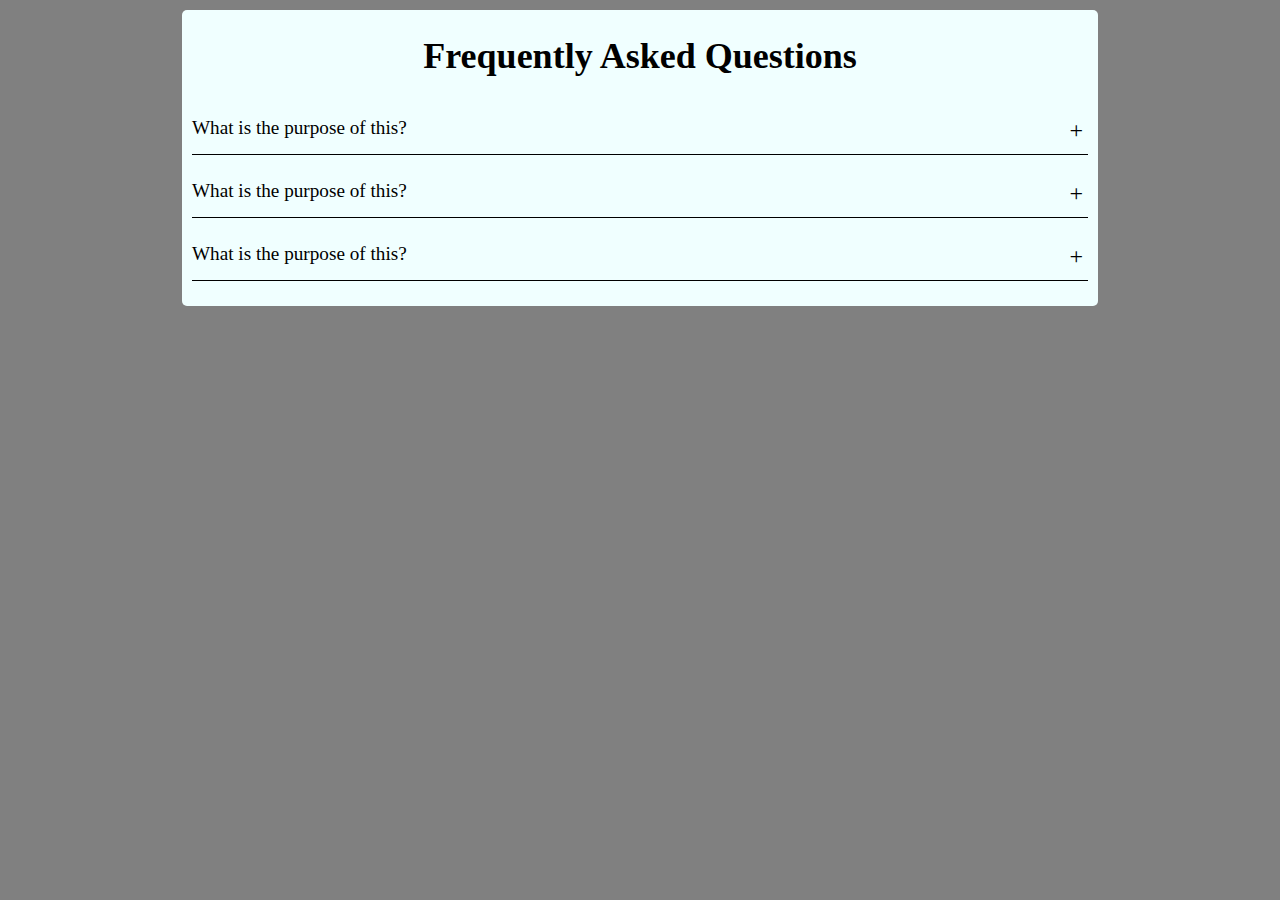
<file: Accordion/index.html>
<!DOCTYPE html>
<html lang="en">
<head>
    <meta charset="UTF-8">
    <meta name="viewport" content="width=device-width, initial-scale=1.0">
    <link rel="stylesheet" href="styles.css">
    <title>Accordion</title>
</head>
<body>
    <div class="accordion">
        <div class="accordion-title">
            <h2>Frequently Asked Questions</h2>
        </div>

        <div class="content">
            <div class="question">What is the purpose of this?</div>
            <div class="answer">Nothing more exciting happening here in terms of content, but just filling up the space to make it look, 
                at least at first glance, a bit more representative of how this would look in a real-world application
            </div>
        </div>
        <div class="content">
            <div class="question">What is the purpose of this?</div>
            <div class="answer">Nothing more exciting happening here in terms of content, but just filling up the space to make it look, 
                at least at first glance, a bit more representative of how this would look in a real-world application
            </div>
        </div>
        <div class="content">
            <div class="question">What is the purpose of this?</div>
            <div class="answer">Nothing more exciting happening here in terms of content, but just filling up the space to make it look, 
                at least at first glance, a bit more representative of how this would look in a real-world application
            </div>
        </div>
    </div>
    

    <!-- script -->
    <script src="script.js"></script>
</body>
</html>
</file>
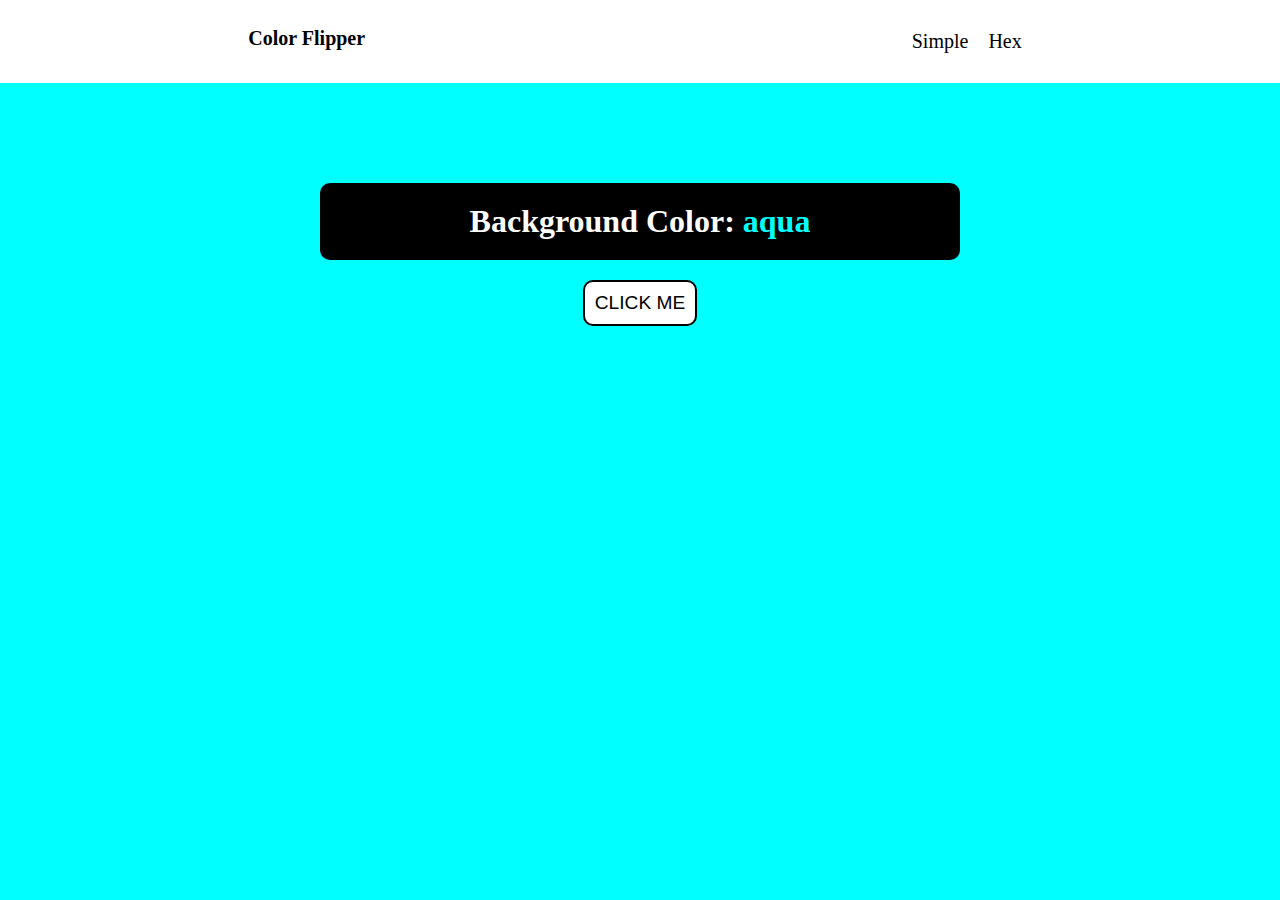
<file: Color Flipper/index.html>
<!DOCTYPE html>
<html lang="en">
<head>
    <meta charset="UTF-8">
    <meta name="viewport" content="width=, initial-scale=1.0">
    <link rel="stylesheet" href="style.css">
    <title>ColorFlipper</title>
</head>
<body>
    <nav>
        <div class="nav-center">
            <h4>Color Flipper</h4>
            <ul class="nav-links">
                <li>
                    <a href="index.html">Simple</a>
                </li>
                <li><a href="hex.html">Hex</a></li>
            </ul>
        </div>
    </nav>
    <main>
        <div class="container">
            <h3>Background Color:
                <span class="color">
                    aqua
                </span>
            </h3>
            <button class="btn btn-hero" id="btn">CLICK ME </button>
        </div>
    </main>

    <!-- script -->
    <script src="script.js"></script>
</body>
</html>
</file>
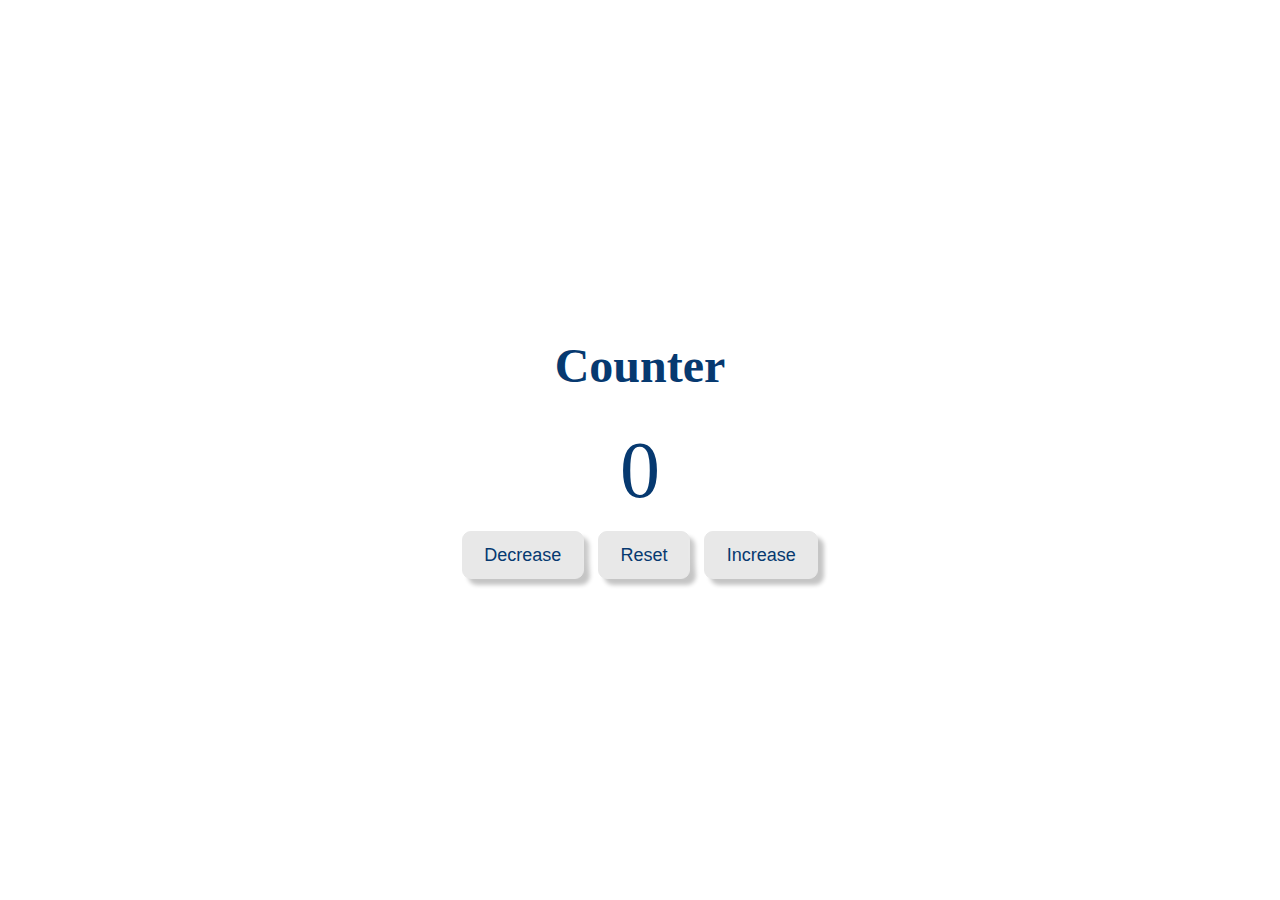
<file: counter/index.html>
<!DOCTYPE html>
<html lang="en">
<head>
    <meta charset="UTF-8">
    <meta name="viewport" content="width=device-width, initial-scale=1.0">
    <link rel="stylesheet" href="style.css">
    <title>Counter</title>
</head>
<body>

    <main>
        <div class="container">
            <h1>
                Counter
            </h1>
            <span id="value"> 0 </span>
            <div class="button-container">
                <button class="btn btn-decrease" id="decrease">Decrease</button>
                <button class="btn btn-reset" id="reset">Reset</button>
                <button class="btn btn-increase" id="increase">Increase</button>
            </div>
        </div>
    </main>

    <!-- script -->
    <script src="app.js"></script>
</body>
</html>
</file>
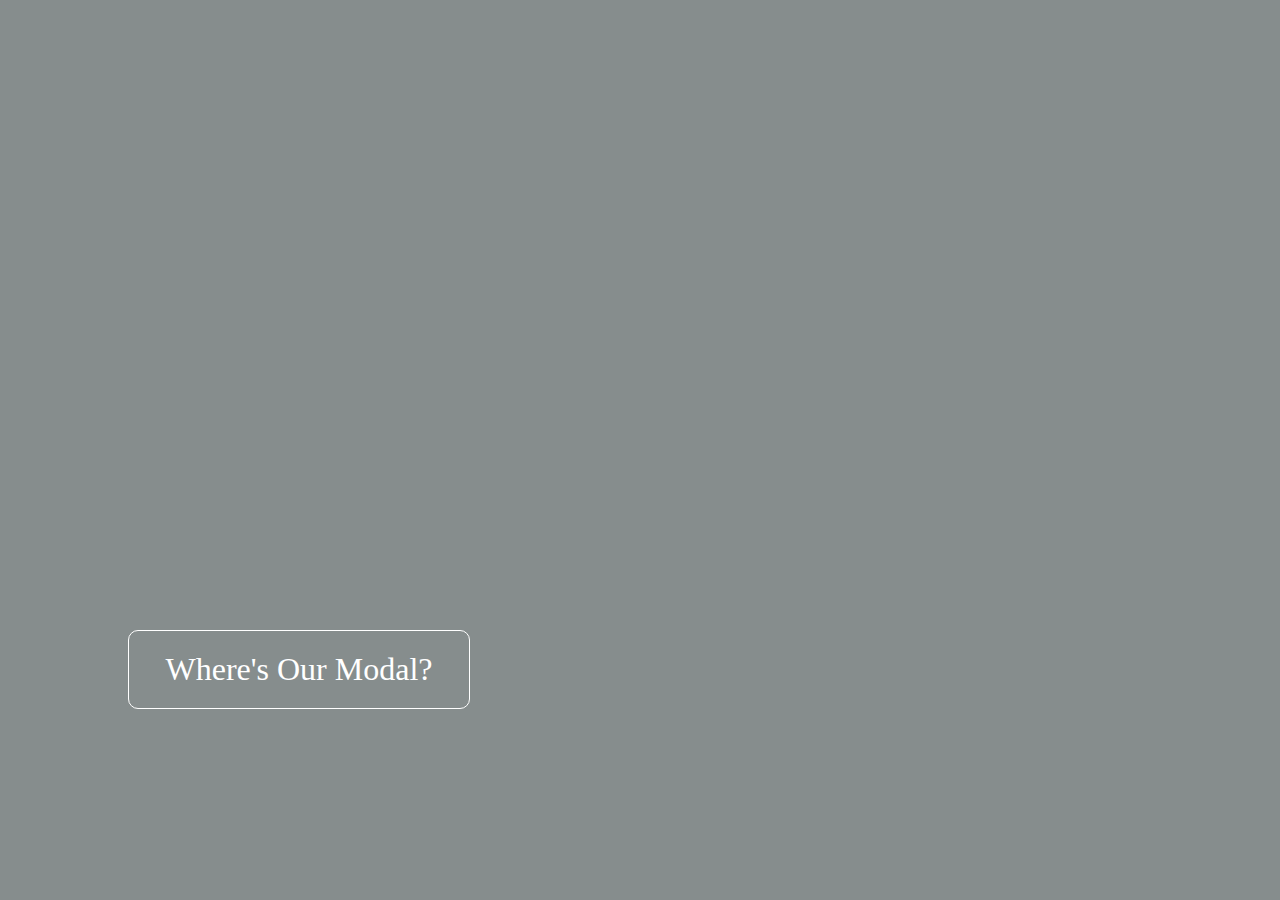
<file: Modal/index.html>
<!DOCTYPE html>
<html lang="en">
<head>
    <meta charset="UTF-8">
    <meta name="viewport" content="width=device-width, initial-scale=1.0">
    <link rel="stylesheet" href="style.css">
    <title>Modal</title>
</head>
<body>
    <div id="open-btn">
        Where's Our Modal?
    </div>

    <div id="modal-container">
        <div id="modal">
            <div class="text-area">Welcome </div>
            <div id="close-btn">&times;</div>
        </div>
    </div>
    
    <!-- SCRIPT -->
    <script src="script.js"></script>

</body>
</html>
</file>
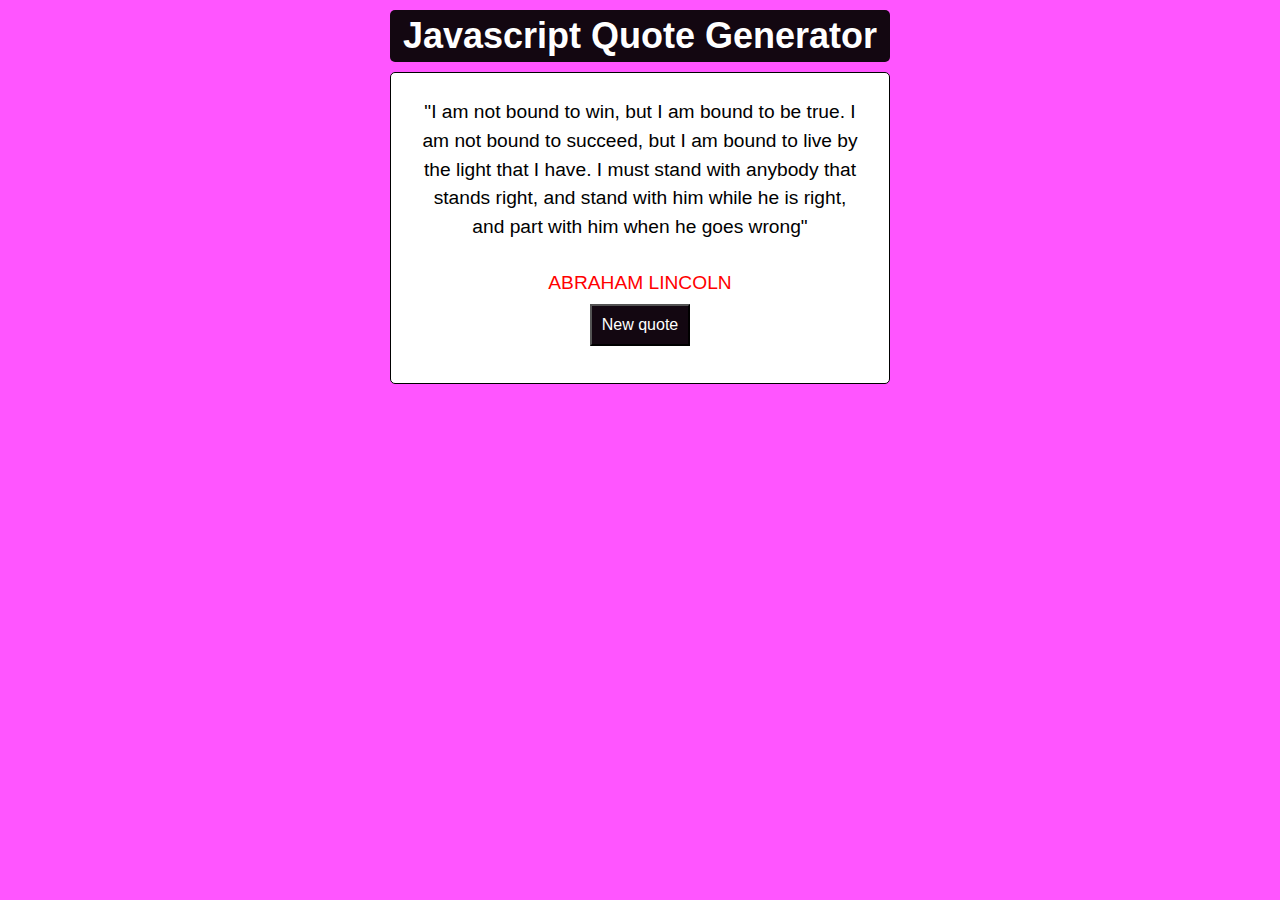
<file: Quote Generator/index.html>
<!doctype html>
<html>
  <head>
    <meta charset="utf-8" />
    <meta name="viewport" content="width=device-width" />
    <title>DOM Manipulation</title>
    <link href="style.css" rel="stylesheet" type="text/css" />
  </head>

  <body>
    <div class="container">
      <div class="header">
        <h2>Javascript Quote Generator</h2>
      </div>

      <div class="main-content">
        <div class="text-area">
          <span class="quote"
            >"I am not bound to win, but I am bound to be true. I am not bound
            to succeed, but I am bound to live by the light that I have. I must
            stand with anybody that stands right, and stand with him while he is
            right, and part with him when he goes wrong"</span
          >
        </div>

        <div class="author">Abraham Lincoln</div>

        <div class="button-area">
          <button id="new-quote">New quote</button>
        </div>
      </div>
    </div>

    <!--scripts  -->
    <script src="script.js"></script>
  </body>
</html>
</file>
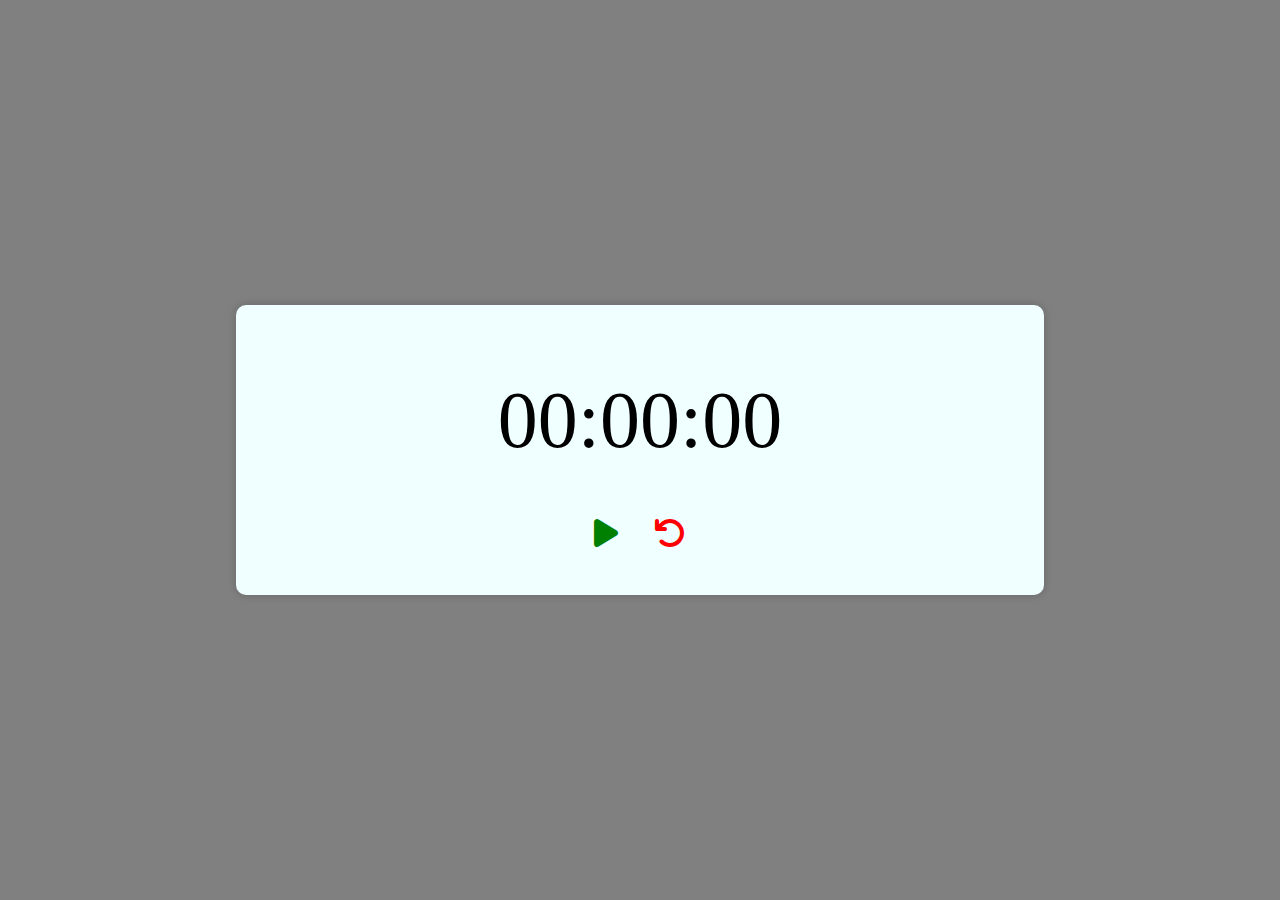
<file: stopwatch/index.html>
<!DOCTYPE html>
<html lang="en">
<head>
    <meta charset="UTF-8">
    <meta name="viewport" content="width=device-width, initial-scale=1.0">
    <link rel="stylesheet" href="style.css">
    <link rel="stylesheet" href="https://cdnjs.cloudflare.com/ajax/libs/font-awesome/6.5.1/css/all.min.css">
    <title>Stopwatch</title>
</head>
<body>
    <div class="container">
        <div id="timer">
            00:00:00
        </div>
        
        <div class="buttons">
            <button id="start-stop-btn">
                <i class="fa fa-play" aria-hidden="true" id="play"></i>
            </button>
            <button id="reset-btn">
                <i class="fa fa-undo" aria-hidden="true" id="reset"></i>
            </button>
        </div>
    </div>

    <!-- SCRIPT -->
    <script src="script.js"></script>
</body>
</html>
</file>
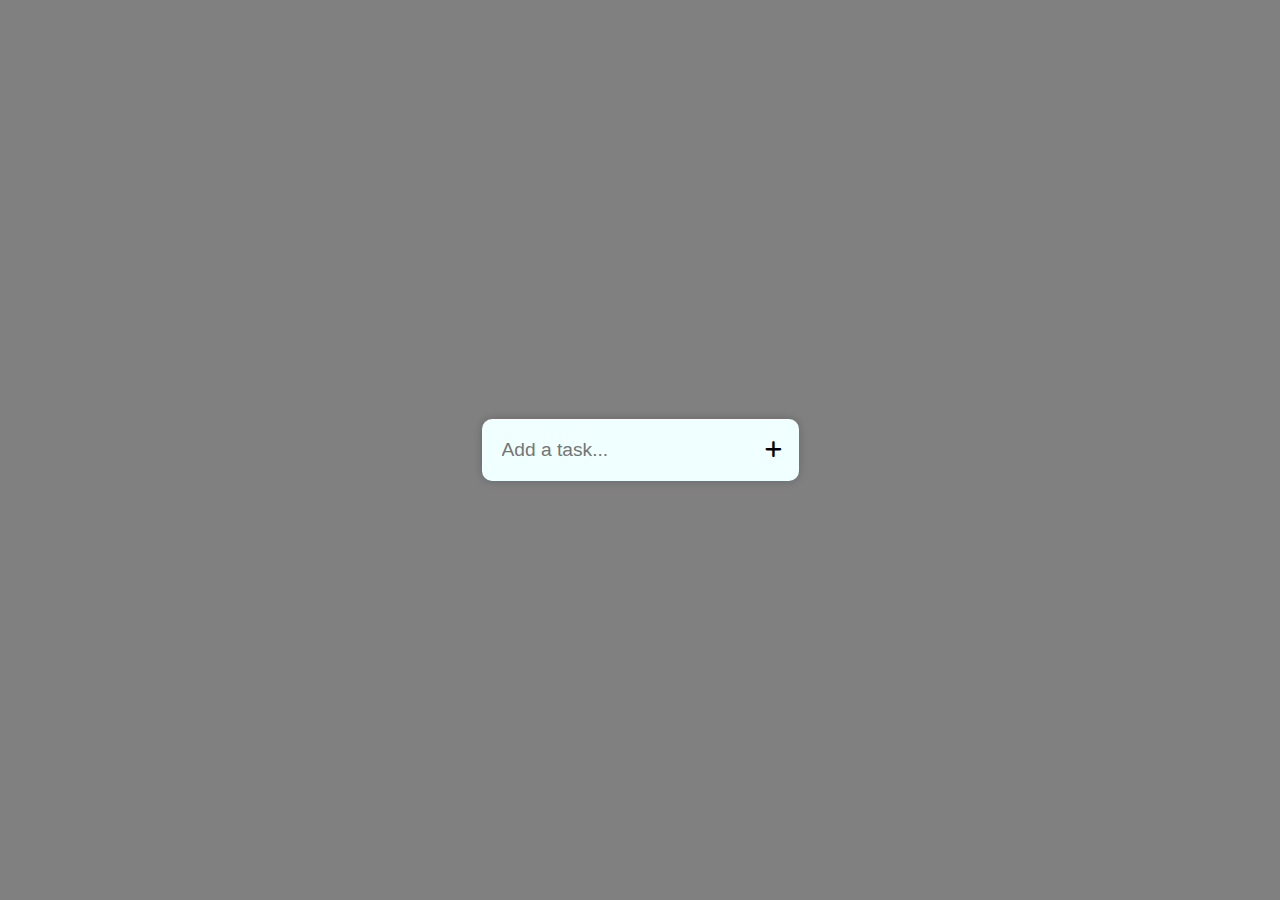
<file: to do list/index.html>
<!DOCTYPE html>
<html lang="en">
<head>
    <meta charset="UTF-8">
    <meta name="viewport" content="width=device-width, initial-scale=1.0">
    <link rel="stylesheet" href="style.css">
    <link rel="stylesheet" href="https://cdnjs.cloudflare.com/ajax/libs/font-awesome/6.5.1/css/all.min.css">
    <title>To Do List</title>
</head>
<body>
    <div class="container">
        <div class="add-task-container">
            <input type="text" id="inputTask" placeholder="Add a task...">
            <button id="addTask"><i class="fa-solid fa-plus"></i></button>
        </div>
        <div id="task-container"></div>
    </div>


    <!-- script -->
    <script src="script.js"></script>
</body>
</html>
</file>
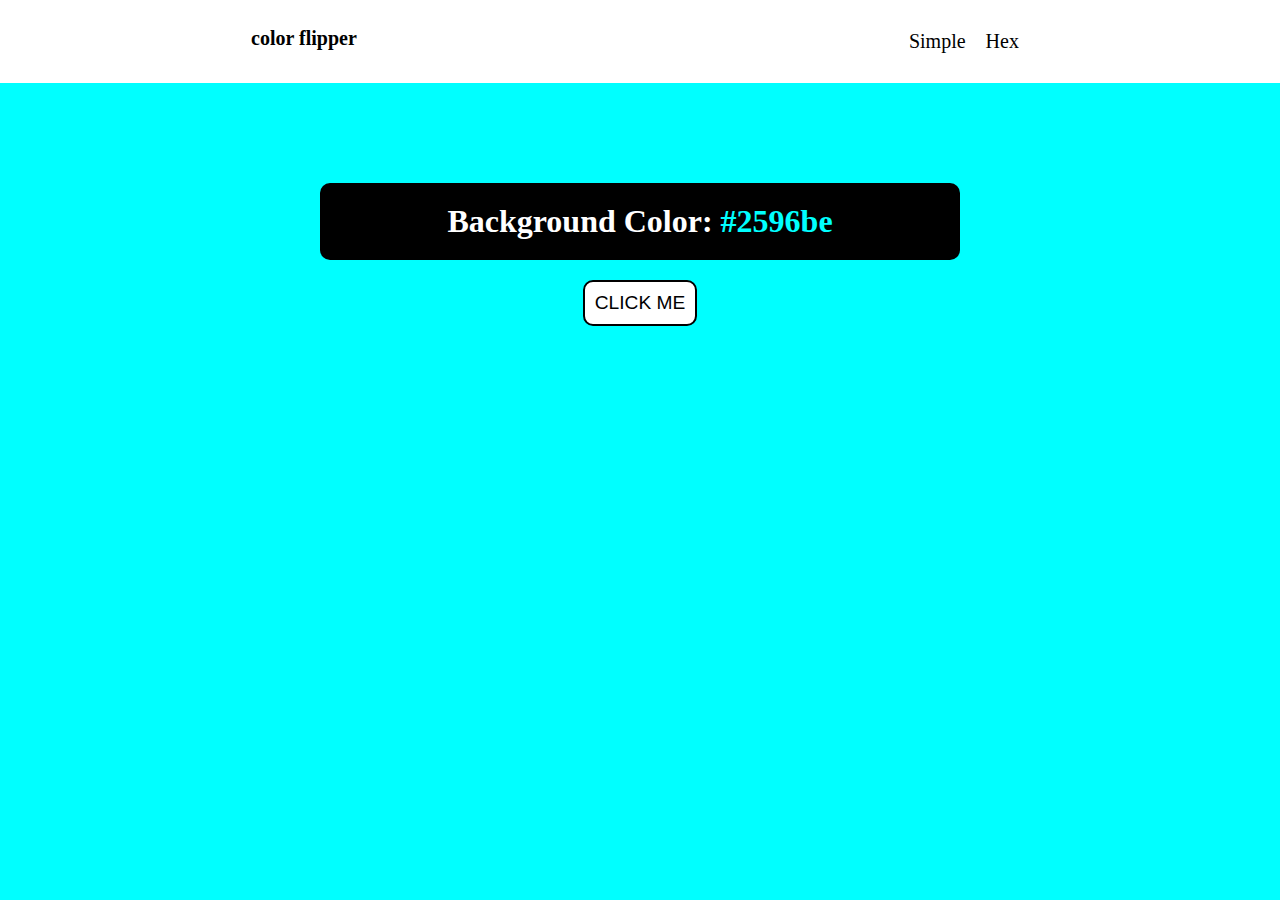
<file: Color Flipper/hex.html>
<!DOCTYPE html>
<html lang="en">
<head>
    <meta charset="UTF-8">
    <meta name="viewport" content="width=, initial-scale=1.0">
    <link rel="stylesheet" href="style.css">
    <title>Color Flipper</title>
</head>
<body>
    <nav>
        <div class="nav-center">
            <h4>color flipper</h4>
            <ul class="nav-links">
                <li>
                    <a href="index.html">Simple</a>
                </li>
                <li><a href="hex.html">Hex</a></li>
            </ul>
        </div>
    </nav>
    <main>
        <div class="container">
            <h3>Background Color:
                <span class="color">
                    #2596be
                </span>
            </h3>
            <button class="btn btn-hero" id="btn">CLICK ME </button>
        </div>
    </main>

    <!-- script -->
    <script src="hex.js"></script>
</body>
</html>
</file>
<file: Accordion/styles.css>
*{
    margin: 0;
    padding:0;
}

body{
    background-color: grey;
    display: flex;
    align-items: center;
    justify-content: center;
}

.accordion{
    margin: 10px auto;
    background-color: azure;
    padding: 10px;
    width: 70%;
    justify-content: center;
    border-radius: 5px;
    position: relative;
}

.accordion-title{
    font-size: 1.5rem;
    padding: 15px 0;
    text-align: center;
}

.content .question{
    border-bottom: 1px solid;
    margin: 15px 0;
    display: flex;
    padding: 10px 0;
    justify-content: space-between;
    font-size: 1.2rem;

}

.content .question::after{
    content: '+';
    font-size: 1.5rem;
    padding-right: 5px;
}

.content .answer{
    display: none;
    line-height: 1.5;
    font-size: 1.2rem;
}


/* active class added */
.content.active .question{
    border-bottom: 1px solid;
    margin: 15px 0;
    display: flex;
    padding: 10px 0;
    justify-content: space-between;
    font-size: 1.2rem;
}

.content.active .question::after{
    content: '-';
    font-size: 1.5rem;
    padding-right: 5px;
  

}

.content.active .answer {
    display: block;
}
</file>
<file: Color Flipper/style.css>
body{
    margin: 0;
    padding: 0;
    background-color: aqua;
}

nav{
    background-color: white;
    font-size:20px;
}

.nav-center{
    display: flex;
    justify-content: space-around;
}

.nav-links{
    display: flex;
    text-decoration: none;
}

.nav-links li{
    list-style: none;  
    margin: 10px;
}

.nav-links a{
    text-decoration: none;
    color: black;
}

.nav-links a:hover{
    color: aqua;
}

.container{
    margin: 0 auto;
    position: relative;
    text-align: center;
    top: 100px;
}

.container h3{
    margin: 0 auto;
    font-size: 2rem;
    background-color: black;
    color: white;
    width: 50%;
    padding: 20px 0;
    border-radius: 10px;
    margin-bottom: 20px;
}

span{
    color: aqua;
}

.btn-hero{
    background-color: white;
    color: black;
    padding: 10px;
    font-size: 1.2rem;
    border-radius: 10px;
    outline: none;
    border: 2px solid black;
    cursor: pointer;
}
</file>
<file: counter/style.css>
body{
    margin: 0;
    padding: auto;
    display: flex;
    justify-content: center;
    align-items: center;
    height: 100vh;
}

.container{
    text-align: center;
    color: #063970;
}

.container h1{
    font-size: 3rem;
}

.container span{
    font-size: 5rem;
}

.button-container{
    margin: 10px;
}

.button-container button{
    border: none;
    background: transparent;
    color: #063970;
    padding: 0.7em 1.2em;
    margin: 5px;
    font-size: 18px;
    border-radius: 0.5em;
    background: #e8e8e8;
    cursor: pointer;
    border: 1px solid #e8e8e8;
    transition: all 0.3s;
    box-shadow: 6px 6px 4px #c5c5c5, -6px -6px 12px #ffffff;
}

.button-container button:active{
    color: #666;
    box-shadow: inset 4px 4px 4px #c5c5c5, inset -4px -4px 12px #ffffff;
}
</file>
<file: Modal/style.css>
body{
    background-color: rgb(134, 141, 141);
}

#open-btn{
    padding: 20px;
    width: 300px;
    font-size: 2rem;
    color:#fff;
    background: transparent;
    border: 1px solid #fff;
    text-align: center;
    /* cursor: pointer; */
    position: absolute;
    top: 70%;
    left: 10%;
    border-radius: 10px;
}

#open-btn:hover{
    background-color: #fff;
    color: #000;
    transition: .5s;
}

#modal{
    top: 50%;
    left: 50%;
    transform: translate(-50%,-50%);
    height:100px;
    width:200px;
    display: flex;
    justify-content: space-between;
    position: absolute;
    background-color: beige;
    padding: 30px;
    font-size: 2rem;
    align-items: center;
    border-radius: 10px;
}

#close-btn{
    font-size: 5rem;
    cursor: pointer;
    color: red;
} 

#modal-container{
    display: none;
    top: 0;
    left: 0;
    position: fixed;
    width: 100%;
    height: 100%;
    z-index: 1;
    background-color: rgb(0,0,0, .5);
}
</file>
<file: Quote Generator/style.css>
html,
* {
  padding: 0;
  margin: 0;
  font-family: -apple-system, BlinkMacSystemFont, Segoe UI, Roboto, Oxygen,
    Ubuntu, Cantarell, Fira Sans, Droid Sans, Helvetica Neue, sans-serif;
}

body {
  margin: 0px auto;
  text-align: center;
  background-color: #f5f;
}

.container {
  margin: 0px auto;
  width: 500px;
  height: 500px;
}

.header {
  background-color: #130711;
  color: #fff;
  margin: 10px auto;
  padding: 5px;
  font-size: 1.5rem;
  border-radius: 5px;
}

.main-content {
  background-color: #fff;
  color: #000;
  margin: 10px auto;
  height: 300px;
  padding: 5px;
  border: 1px solid #000;
  border-radius: 5px;
}

.main-content .text-area {
  padding: 20px;
  font-size: 1.2rem;
  line-height: 1.5;
}

.author {
  font-size: 1.2rem;
  padding: 10px;
  text-transform: uppercase;
  color: red;
}

.button-area button {
  font-size: 1rem;
  text-decoration: none;
  background-color: #130711;
  color: #fff;
  padding: 10px;
}

.button-area button:active {
  background-color: rebeccapurple;
}
</file>
<file: stopwatch/style.css>
body {
    display: flex;
    justify-content: center;
    align-items: center;
    min-height: 100vh; 
    margin: 0; 
    background-color: grey;
}

.container {
    background-color: azure;
    height: 250px;
    width: 60%;
    text-align: center;
    border-radius: 10px;
    padding: 20px; 
    box-shadow: 0 0 10px rgba(0, 0, 0, 0.2); /* Add a subtle box shadow for depth */
}


#timer{
    font-size: 5rem;
    margin: 50px 0;
}

.buttons{
    text-align: center;
    margin: 50px;
    justify-content: space-between;
}

button{
    margin: 0 10px;
    border: none;
    background-color: transparent;
}

button i{
    font-size: 2rem;
}

#play{
    color: green;
} 
#pause{
    color: orange;
}
#reset{
    color: red;
}
</file>
<file: to do list/style.css>
body {
    display: flex;
    justify-content: center;
    align-items: center;
    min-height: 100vh; 
    margin: 0; 
    background-color: grey;
}

.add-task-container {
    background-color: azure;
    text-align: center;
    border-radius: 10px;
    padding: 10px; 
    box-shadow: 0 0 10px rgba(0, 0, 0, 0.2); 
    display: flex;
    /* width: 500px; */
}

input{
    padding: 10px;
    border: none;
    background: transparent;
    /* margin-right: 10px; */
    font-size: 1.2rem;
    outline: none;
    flex: 4;
}

#addTask{
    border: none;
    background: transparent;
    color: black;
    font-size: 1.2rem;
    outline: none;
    flex: 1;
}

#addTask :hover{
    cursor: pointer;
    color: green;
}


/* #task-container{
    text-align: center;
    border-radius: 10px;
    padding: 10px; 
} */

.task{
    background-color: azure;
    border-radius: 10px;
    padding: 10px; 
    box-shadow: 0 0 10px rgba(0, 0, 0, 0.2); 
    display: flex;
    margin: 10px 0;
    justify-content: space-between;

}

.task li{
    list-style: none;
    font-size: 1.2rem;
    padding: 0 10px;
    flex: 4;
}


.task button{
    flex: ;
    border: none;
    background: transparent;
    color: black;
    font-size: 1.2rem;
    outline: none;
    
}

.task .checkBtn{
    color: black;
}

.task .checkBtn:hover{
    color: orange;
}

.task .delBtn{
    color: black;
}
.task .delBtn:hover{
    color: red;
}
</file>
